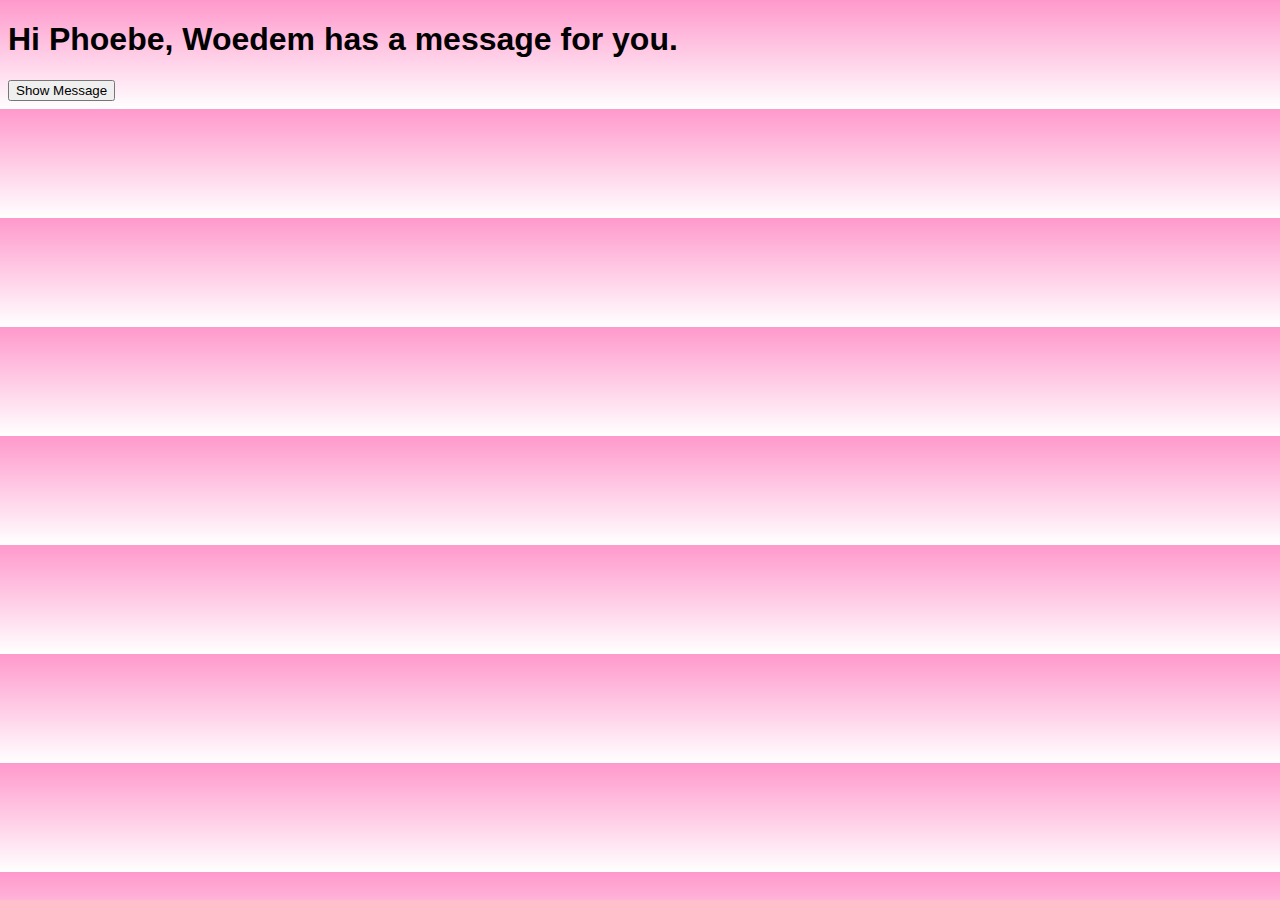
<file: index.html>
<!DOCTYPE html>
<html lang="en">
<head>
    <meta charset="UTF-8">
    <meta name="viewport" content="width=device-width, initial-scale=1.0">
    <title>Heartfelt Message</title>
    <link rel="stylesheet" href="tyle.css">
</head>
<body>
    <div class="container">
        <h1>Hi Phoebe, Woedem has a message for you.</h1>
        <button id="messageButton">Show Message</button>
        <p id="message" style="display:none;">
            It has been a true joy to spend these months with you at Alliance Française. Though you won’t be with us in the next session, I wanted to give you these bracelets, a small reminder that you have a brother who will always stand by you and cheer for your success.

A friend may have an end, but family holds its final three letters close, whispering,“I love you.” You’re not just a friend, you are a sister. Be sure to let your brothers know they’ve gained a third one now, haha. Like the buttercup, a flower symbolizing happiness and warmth, you embody a radiant spirit that brings light wherever you go.

I see such incredible potential in you, a gift to change the world for the better. Your problem-solving skills in our discussions, your creativity in our debates, and the passion with which you view the world and explain scriptures—it’s all proof of the greatness you carry within. But remember to explore deeper. Your true self is far more powerful than the version you see now. Unlock that power, without letting fear or shyness hold you back. You already shine with boldness and light; let the world see that brilliance in full!

I pray that God leads you to your true purpose and that you embrace it fearlessly. A small word of advice: be cautious with how you relate to others, especially the boys at Alliance Française. Be kind and friendly, but keep your boundaries firm. Saying "no" is a strength. Don’t feel guilt for protecting yourself and your heart—it’s an act of love for both you and them.

Know that I’m always here for you. Whether you need to talk, brainstorm, or seek solutions, don’t hesitate to reach out. Be comfortable with me, always. Be your true, vibrant self.

And don’t forget—we still have that car race to win, someday! Wishing you nothing but the best.
   May God bless you abundantly in all that you pursue.
            Welcome to the family.

        </p>
    </div>

    <script>
        const button = document.getElementById('messageButton');
        const message = document.getElementById('message');

        button.addEventListener('click', () => {
            message.style.display = message.style.display === 'none' ? 'block' : 'none';
        });
    </script>
</body>
</html>
</file>
<file: tyle.css>
body{
/*Gradient background */
background-image: linear-gradient(to
bottom, #ff99cc, #ffffff);
font-family: Arial, sans-serif;
}
.messsage{
color: #00698f;
font-size:24px;
}
img{
width:100%;
height:auto;
margin:20px;
border-radius:10px;
box-shadow: 0 0 10px rgba(0, 0, 0, o.2);
}
</file>
